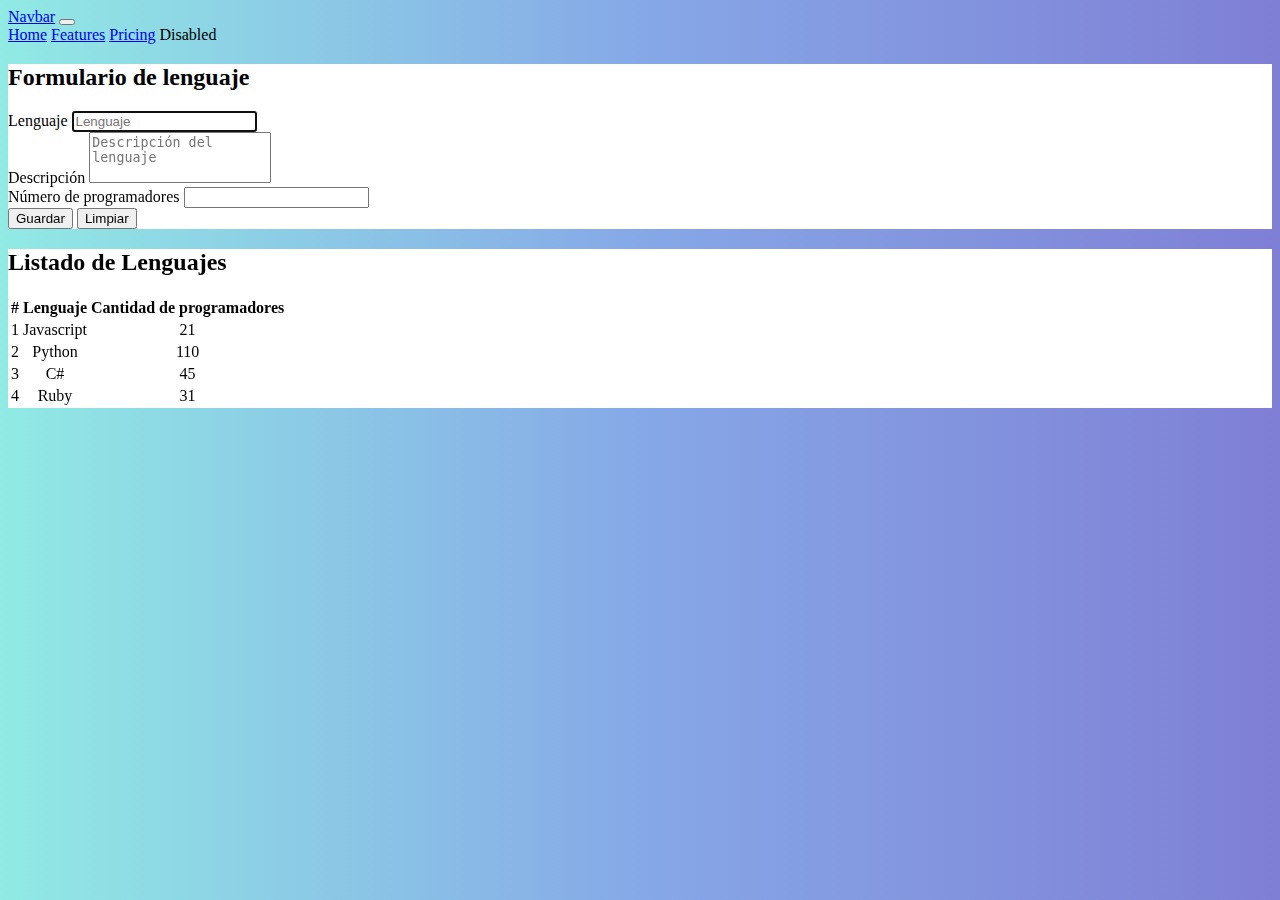
<file: index.html>
<!DOCTYPE html>
<html lang="en">
<head>
    <meta charset="UTF-8">
    <meta http-equiv="X-UA-Compatible" content="IE=edge">
    <meta name="viewport" content="width=device-width, initial-scale=1.0">
    <title>Interfaz</title>
    <!-- Bootstrap 5.1.3 -->
    <link href="https://cdn.jsdelivr.net/npm/bootstrap@5.1.3/dist/css/bootstrap.min.css" rel="stylesheet" integrity="sha384-1BmE4kWBq78iYhFldvKuhfTAU6auU8tT94WrHftjDbrCEXSU1oBoqyl2QvZ6jIW3" crossorigin="anonymous">
    <!-- Custom CSS -->
    <link rel="stylesheet" href="./css/interfaz.css">
</head>
<body>    
    <nav class="navbar navbar-expand-lg navbar-dark bg-dark">
        <div class="container-fluid">
          <a class="navbar-brand" href="#">Navbar</a>
          <button class="navbar-toggler" type="button" data-bs-toggle="collapse" data-bs-target="#navbarNavAltMarkup" aria-controls="navbarNavAltMarkup" aria-expanded="false" aria-label="Toggle navigation">
            <span class="navbar-toggler-icon"></span>
          </button>
          <div class="collapse navbar-collapse" id="navbarNavAltMarkup">
            <div class="navbar-nav ms-auto">
              <a class="nav-link active" aria-current="page" href="#">Home</a>
              <a class="nav-link" href="#">Features</a>
              <a class="nav-link" href="#">Pricing</a>
              <a class="nav-link disabled">Disabled</a>
            </div>
          </div>
        </div>
    </nav>

    <div class="container my-3">
        <div class="row">
            <div class="col-sm-12 col-md-4 col-lg-4 col-xl-4 py-4 bg-white">
                <h2>Formulario de lenguaje</h2>
                    <form>
                        <div class="mb-3">
                            <label for="nombre" class="form-label">Lenguaje</label>
                            <input type="text" class="form-control" id="nombre" placeholder="Lenguaje" autofocus/>
                        </div>
                        <div class="mb-3">
                            <label for="descripcion" class="form-label">Descripción</label>
                            <textarea class="form-control" id="descripcion" rows="3" placeholder="Descripción del lenguaje"></textarea>
                        </div>
                        <div class="mb-3">
                        <label for="programadores" class="form-label">Número de programadores</label>
                        <input type="number" class="form-control" id="programadores"/>
                        </div>
                        <div class="d-grid gap-2">
                            <button class="btn btn-success">Guardar</button>
                            <button  class="btn btn-secondary">Limpiar</button>
                        </div>
                        
                    </form>
            </div>
            <div class="col-sm-12 col-md-8 col-lg-8 col-xl-8 py-4 bg-white">
                <h2>Listado de Lenguajes</h2>
                <table class="table table-dark table-striped">
                    <thead>
                        <tr>
                            <th class="centrado">#</th>
                            <th class="centrado">Lenguaje</th>
                            <th class="centrado">Cantidad de programadores</th>
                        </tr>
                    </thead>
                    <tbody>
                        <tr>
                            <td class="centrado">1</td>
                            <td class="centrado">Javascript</td>
                            <td class="centrado">21</td>
                        </tr>
                        <tr>
                            <td class="centrado">2</td>
                            <td class="centrado">Python</td>
                            <td class="centrado">110</td>
                        </tr>
                        <tr>
                            <td class="centrado">3</td>
                            <td class="centrado">C#</td>
                            <td class="centrado">45</td>
                        </tr>
                        <tr>
                            <td class="centrado">4</td>
                            <td class="centrado">Ruby</td>
                            <td class="centrado">31</td>
                        </tr>
                    </tbody>
                </table>
            </div>
        </div>
    </div>
    <!-- Bootstrap js -->
    <script src="https://cdn.jsdelivr.net/npm/bootstrap@5.1.3/dist/js/bootstrap.bundle.min.js" integrity="sha384-ka7Sk0Gln4gmtz2MlQnikT1wXgYsOg+OMhuP+IlRH9sENBO0LRn5q+8nbTov4+1p" crossorigin="anonymous"></script>
</body>
</html>
</file>
<file: css/interfaz.css>
body{
    background: #7F7FD5;  /* fallback for old browsers */
    background: -webkit-linear-gradient(to right, #91EAE4, #86A8E7, #7F7FD5);  /* Chrome 10-25, Safari 5.1-6 */
    background: linear-gradient(to right, #91EAE4, #86A8E7, #7F7FD5); /* W3C, IE 10+/ Edge, Firefox 16+, Chrome 26+, Opera 12+, Safari 7+ */

}

.bg-white{
    background-color: #ffffff;
}

#descripcion{
    resize:none
}

.centrado{
    text-align: center;
    vertical-align: middle;
}
</file>
